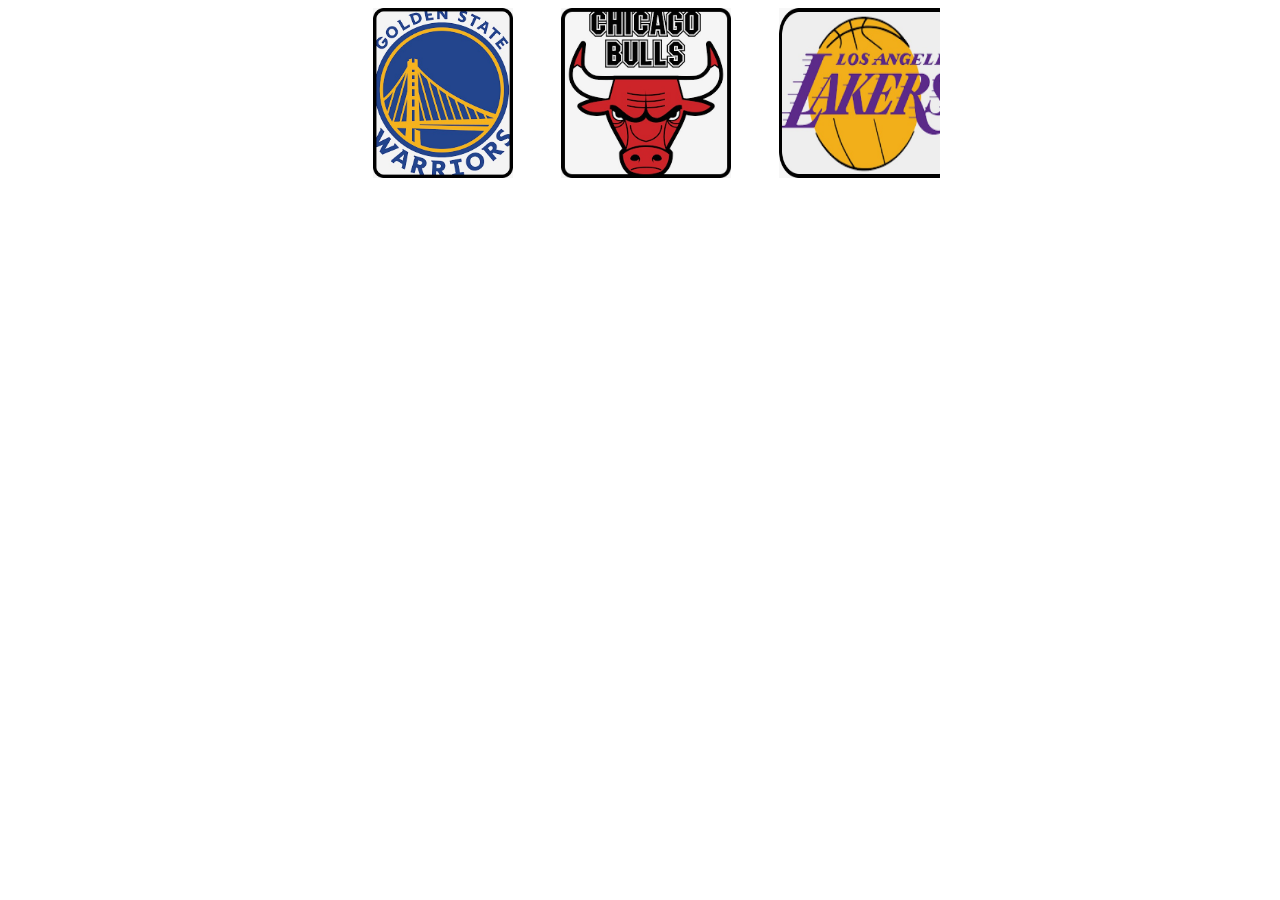
<file: sliders-exemplos-main/EX_1/index.html>
<!DOCTYPE html>
<html lang="pt-br">
<head>
    <meta charset="UTF-8">
    <meta http-equiv="X-UA-Compatible" content="IE=edge">
    <meta name="viewport" content="width=device-width, initial-scale=1.0">
    <title>Basquete - Pinapple Company</title>
    <link rel="stylesheet" href="style.css">
</head>
<body>
  
             <div class="times">
                    <img src="Lakers/Boston.jpeg"   alt="">
                    <img src="Lakers/Golden.jpeg"   alt="">
                     <img src="Lakers/Bulls.jpeg" alt="">
                    <img src="Lakers/Lakers1.jpg" alt="">
                 <img src="Lakers/Nets.jpeg" alt="">
             </div>

         

         
</body>
</html>
</file>
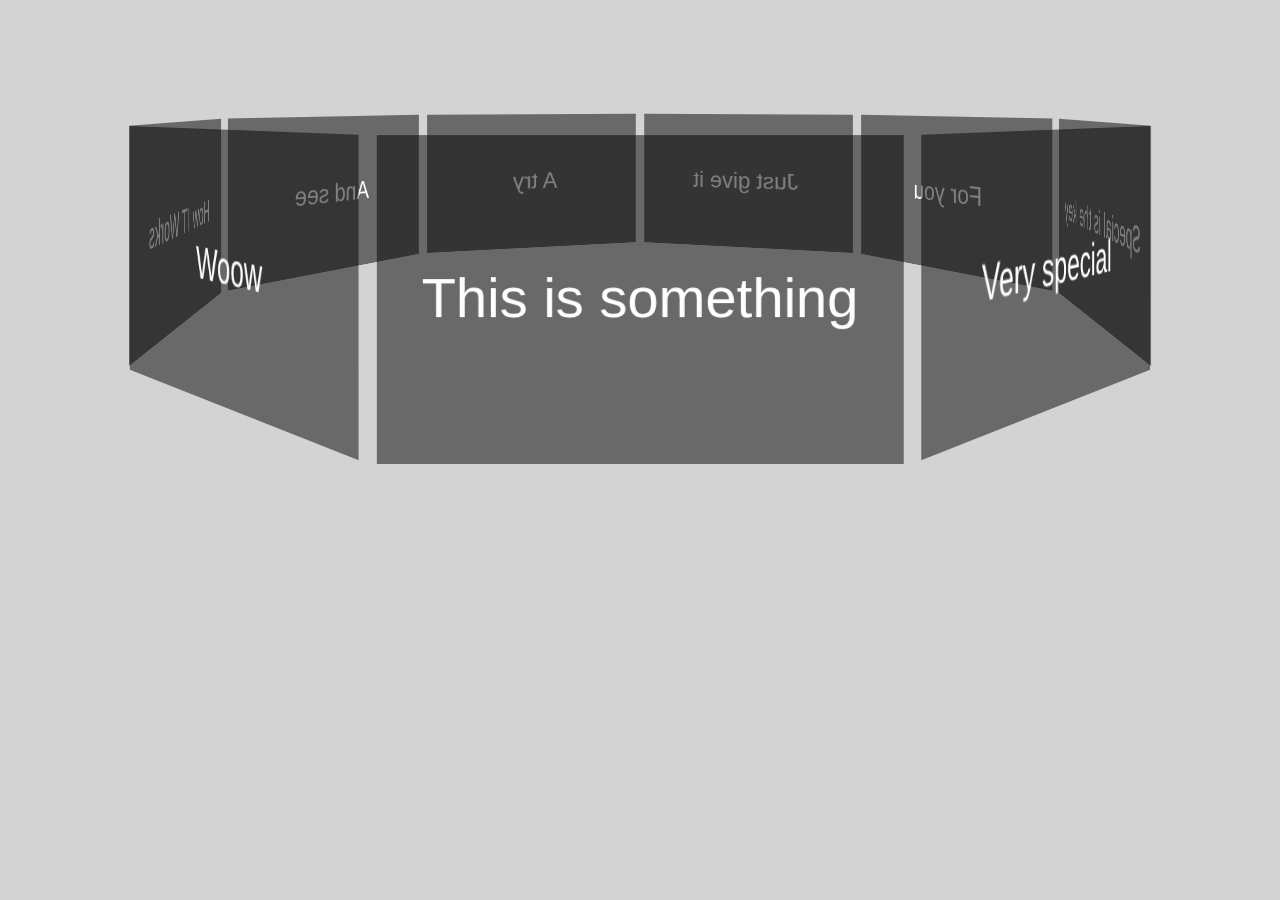
<file: sliders-exemplos-main/EX_4/index.html>
<!DOCTYPE html>
<html lang="en">
<head>
    <meta charset="UTF-8">
    <meta http-equiv="X-UA-Compatible" content="IE=edge">
    <meta name="viewport" content="width=device-width, initial-scale=1.0">
    <title>Document</title>
    <link rel="stylesheet" href="style.css">
</head>
<body>
    
  <div class="container">
    <div class="carousel">
      <div class="carousel__face"><span>This is something</span></div>
      <div class="carousel__face"><span>Very special</span></div>
      <div class="carousel__face"><span>Special is the key</span></div>
      <div class="carousel__face"><span>For you</span></div>
      <div class="carousel__face"><span>Just give it</span></div>
      <div class="carousel__face"><span>A try</span></div>
      <div class="carousel__face"><span>And see</span></div>
      <div class="carousel__face"><span>How IT Works</span></div>
      <div class="carousel__face"><span>Woow</span></div>
    </div>
  </div>
</body>
</html>
</file>
<file: sliders-exemplos-main/EX_1/style.css>
<style>
@import url('https://fonts.googleapis.com/css2?family=Inter:wght@100;200;300;400;500;600&family=Poppins:wght@100;200;300;400;500;600&display=swap');
</style>


/*  *=todo o corpo do site */
*{
    margin: 0px;
    padding: 0px;
    box-sizing: border-box;

}
.banner img{
    /* width: auto; */
    height: 478px;
    margin: auto;
    width: 100%;
    display: flex;
    justify-content: center;
    
  
   
}
.nba{
        display: flex;
       align-items: center;
        /* justify-conten: center; */
        flex-direction: column;
        /* margin: auto; */
        padding: 60px;
 }    

.nba img{
    width: 160px;
    height: 160px; 
    /* padding: 20px; */
    
}
.times{
    
    display: flex;
    align-items: center;
     justify-conten: center; 
    margin: auto;
    
}
.times img{
    width: 180px;
    height: 170px; 
}

.times{
    
    display: flex;
    align-items: center;
    justify-content: center;
    gap: 3rem;
    width: 600px; 
    overflow-x: scroll; 
}

.destaques{
    padding: 70px;
    display: flex;
    align-items: center;
    justify-content: center;
    font-size: 75px;

}
hr{
    border-width: 3px;
}

.sub p{
    font-size: 40px;
    margin-left: 80px;
}
* {
    scrollbar-width: thin;
    scrollbar-color: blue orange;
  }
  
  /* Works on Chrome, Edge, and Safari */
  *::-webkit-scrollbar {
    width: 7px;
  }
  
  *::-webkit-scrollbar-track {
    background: none;
  }
  
  *::-webkit-scrollbar-thumb {
    background-color: purple;
    border-radius: 15px;
    border: 3px solid black;
  }
  body::-webkit-scrollbar {
    width: 80px;               /* width of the entire scrollbar */
  }
  
  body::-webkit-scrollbar-track {
    background: none;        /* color of the tracking area */
  }
  
  body::-webkit-scrollbar-thumb {
    background-color: blue;    /* color of the scroll thumb */
    border-radius: 20px;       /* roundness of the scroll thumb */
    border: 2px solid orange;  /* creates padding around scroll thumb */
  }
  body {
    scrollbar-width: thin;          /* "auto" or "thin" */
    scrollbar-color: blue orange;   /* scroll thumb and track */
  }
</file>
<file: sliders-exemplos-main/EX_4/style.css>
body {
  margin: 0;
  background: lightgray;
  text-align: center;
  font-family: sans-serif;
  color: #fefefe;
}
.container {
  position: relative;
  width: 320px;
  margin: 100px auto 0 auto;
  perspective: 1000px;
}

.carousel {
  position: absolute;
  width: 100%;
  height: 100%;
  transform-style: preserve-3d; 
  animation: rotate360 60s infinite forwards linear;
}
.carousel__face { 
  position: absolute;
  width: 300px;
  height: 187px;
  top: 20px;
  left: 10px;
  right: 10px;
  background-size: cover;
  box-shadow:inset 0 0 0 2000px rgba(0,0,0,0.5);
  display: flex;
}

span {
  margin: auto;
  font-size: 2rem;
}


.carousel__face:nth-child(1) {
  background-image: url("https://images.pexels.com/photos/1141853/pexels-photo-1141853.jpeg?auto=compress&cs=tinysrgb&dpr=2&h=750&w=1260");
  transform: rotateY(  0deg) translateZ(430px); }
.carousel__face:nth-child(2) { 
  background-image: url("https://images.pexels.com/photos/1258865/pexels-photo-1258865.jpeg?auto=compress&cs=tinysrgb&dpr=2&h=750&w=1260");
    transform: rotateY( 40deg) translateZ(430px); }
.carousel__face:nth-child(3) {
  background-image: url("https://images.pexels.com/photos/808466/pexels-photo-808466.jpeg?auto=compress&cs=tinysrgb&dpr=2&h=750&w=1260");
  transform: rotateY( 80deg) translateZ(430px); }
.carousel__face:nth-child(4) {
  background-image: url("https://images.pexels.com/photos/1394841/pexels-photo-1394841.jpeg?auto=compress&cs=tinysrgb&dpr=2&h=750&w=1260");
  transform: rotateY(120deg) translateZ(430px); }
.carousel__face:nth-child(5) { 
  background-image: url("https://images.pexels.com/photos/969679/pexels-photo-969679.jpeg?auto=compress&cs=tinysrgb&dpr=2&h=750&w=1260");
 transform: rotateY(160deg) translateZ(430px); }
.carousel__face:nth-child(6) { 
  background-image: url("https://images.pexels.com/photos/1834400/pexels-photo-1834400.jpeg?auto=compress&cs=tinysrgb&dpr=2&h=750&w=1260");
 transform: rotateY(200deg) translateZ(430px); }
.carousel__face:nth-child(7) { 
  background-image: url("https://images.pexels.com/photos/1415268/pexels-photo-1415268.jpeg?auto=compress&cs=tinysrgb&dpr=2&h=750&w=1260");
 transform: rotateY(240deg) translateZ(430px); }
.carousel__face:nth-child(8) {
  background-image: url("https://images.pexels.com/photos/135018/pexels-photo-135018.jpeg?auto=compress&cs=tinysrgb&dpr=2&h=750&w=1260");
  transform: rotateY(280deg) translateZ(430px); }
.carousel__face:nth-child(9) {
  background-image: url("https://images.pexels.com/photos/1175135/pexels-photo-1175135.jpeg?auto=compress&cs=tinysrgb&dpr=2&h=750&w=1260");
  transform: rotateY(320deg) translateZ(430px); }



@keyframes rotate360 {
  from {
    transform: rotateY(0deg);
  }
  to {
    transform: rotateY(-360deg);
  }
}
</file>
